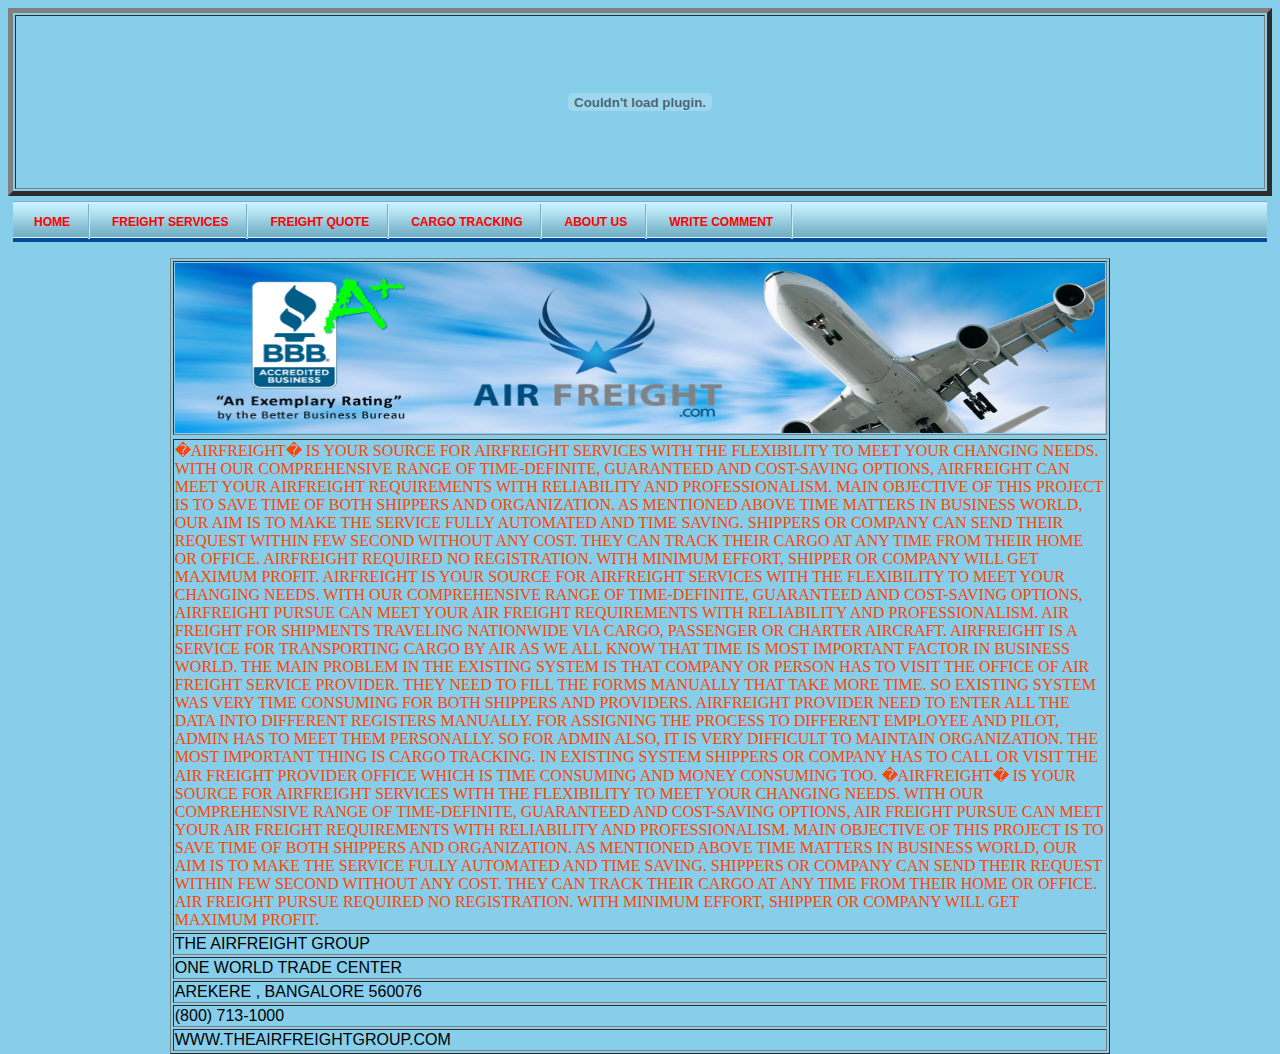
<file: aboutus.html>
<html>
<head>
	<link rel="stylesheet" type="text/css" href="menu_style.css" />
</head>
 <body bgcolor="skyblue">
<reset="all"/>
<table border="5" width="100%" height="170">
<tr><td><embed src="swf/main7.swf" width="100%" height="170"></td></tr>
</table>
<ul id="menu">
	<li><a href="index.jsp" title="">Home</a></li>
	<li><a href="services.html" title="">Freight Services</a></li>
	<li><a href="request_quote.jsp" title="">Freight Quote</a></li>
    <li><a href="track_cargo.jsp" title="">Cargo Tracking</a></li>
	<li><a href="aboutus.html" title="" >About Us</a></li>
	<li><a href="comment.jsp" title="">Write Comment</a></li>
	
</li>
<br/>
<br/><br/><br/>
<table border="1" width="75%" align="center">
<tr><td align="center"><img src="images/airpl.jpg" width="100%" height="170"></td></tr>
<tr><tr>
	<td><p><font face="verdana" size="3" color="orangered">
�AirFreight� is your source for AirFreight Services with the flexibility to meet your changing needs. 
With our comprehensive range of time-definite, guaranteed and cost-saving options, AirFreight   can meet your airfreight requirements with reliability and 
professionalism. Main objective of this project is to save time of both shippers and organization. As mentioned above time matters in business world, 
our aim is to make the service fully automated and time saving. Shippers or company can send their request within few second without any cost. 
They can track their cargo at any time from their home or office. AirFreight  required no registration. With minimum effort, shipper or company will get maximum profit.
AirFreight is your source for AirFreight Services with the flexibility to meet your changing needs.
With our comprehensive range of time-definite, guaranteed and cost-saving options, AirFreight Pursue can meet your air freight requirements with reliability and professionalism. 
Air Freight for shipments traveling nationwide via cargo, passenger or charter aircraft. AirFreight is a service for transporting cargo by Air
As we all know that time is most important factor in business world. The main problem in the existing system is that company or person has to visit the office of air freight service provider. 
They need to fill the forms manually that take more time. So existing system was very time consuming for both shippers and providers. Airfreight provider need to enter all the data into different registers manually. 
For assigning the process to different employee and pilot, admin has to meet them personally. So for admin also, it is very difficult to maintain organization. The most important thing is cargo tracking. 
In existing system shippers or company has to call or visit the air freight provider office which is time consuming and money consuming too.
�AirFreight� is your source for AirFreight Services with the flexibility to meet your changing needs. With our comprehensive range of time-definite, guaranteed and cost-saving options, 
Air Freight Pursue can meet your air freight requirements with reliability and professionalism. Main objective of this project is to save time of both shippers and organization. 
As mentioned above time matters in business world, our aim is to make the service fully automated and time saving. Shippers or company can send their request within few second without any cost. 
They can track their cargo at any time from their home or office. Air Freight Pursue required no registration. With minimum effort, shipper or company will get maximum profit. 
 

</td>
</tr>
<tr><td>The AirFreight Group</td></tr>
<tr><td>One World Trade Center</td></tr>
<tr><td>Arekere , Bangalore 560076</td></tr>
<tr><td>(800) 713-1000</td></tr>
<tr><td>www.TheAirFreightGroup.com</td></tr>
</table>
</body>
</html>
</file>
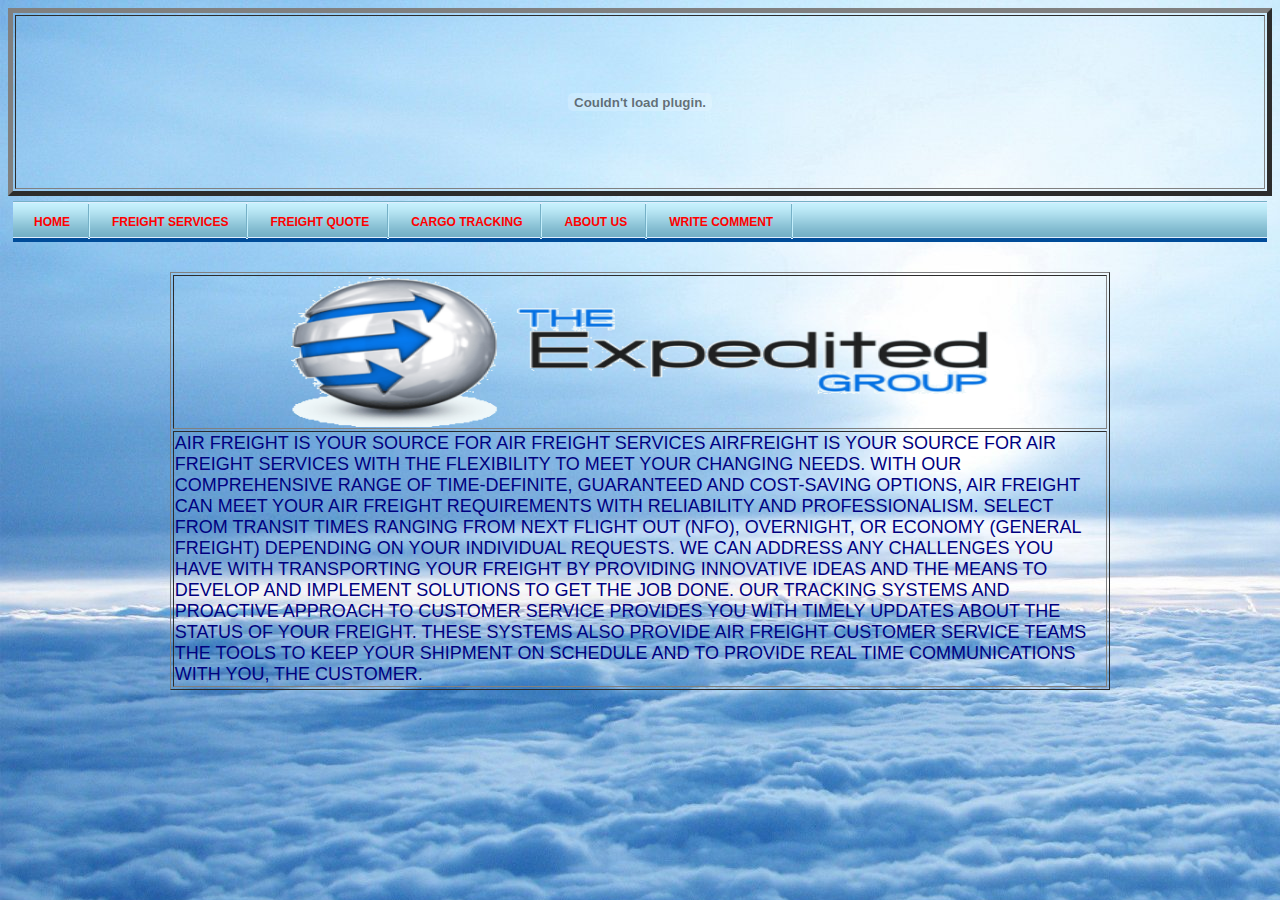
<file: services.html>
<html>
<head>
	<link rel="stylesheet" type="text/css" href="menu_style.css" />
	<link rel="stylesheet" type="text/css" href="Default.css" />
</head>
<body>
<reset="all"/>
<table border="5" width="100%" height="170">
<tr><td><embed src="swf/main4.swf" width="100%" height="170"></td></tr>
</table>
<ul id="menu">
	<li><a href="index.jsp" title="">Home</a></li>
	<li><a href="services.html" title="">Freight Services</a></li>
	<li><a href="request_quote.jsp" title="">Freight Quote</a></li>
    <li><a href="track_cargo.jsp" title="">Cargo Tracking</a></li>
	<li><a href="aboutus.html" title="" >About Us</a></li>
	<li><a href="comment.jsp" title="">Write Comment</a></li>
	
</li>
<br/><br/><br/>
<table border="1" width="75%" align="center">
<tr><td align="center"><img src="banner/about.png" width="75%" height="150"></td></tr>
<br/><br/>
<tr><td><font face="Arial" size="4" color="navy">Air Freight is your source for Air Freight Services
	AirFreight is your source for air freight services with the flexibility to meet your changing needs. With our comprehensive range of time-definite, guaranteed and cost-saving options, Air Freight can meet your air freight requirements with reliability and professionalism. Select from transit times ranging from Next Flight Out (NFO), Overnight, or Economy (General Freight) depending on your individual requests.

We can address any challenges you have with transporting your freight by providing innovative ideas and the means to develop and implement solutions to get the job done.

Our tracking systems and proactive approach to customer service provides you with timely updates about the status of your freight. These systems also provide Air Freight customer service teams the tools to keep your shipment on schedule and to provide real time communications with you, the customer.
</body>
</html>
</file>
<file: menu_style.css>
/******   H3    */
ul#menu{
	margin:5;
	padding:0;
	list-style-type:none;
	width:auto;
	position:relative;
	display:block;
	height:36px;
	text-transform:uppercase;
	font-size:12px;
	font-weight:bold;
	background:transparent url("images/OFF.gif") repeat-x top left;
	font-family:Helvetica,Arial,Verdana,sans-serif;
	border-bottom:4px solid #004c99;
	border-top:1px solid #74b0c6;
}
ul#menu li{
	display:block;
	float:left;
	margin:1;
	pading:0;}
ul#menu li a{
	display:block;
	float:left;
	color:red;
	text-decoration:none;
	font-weight:regular;
	padding:12px 20px 0 20px;
	height:24px;
	background:transparent url("images/DIVIDER.gif") no-repeat top right;
	}
ul#menu li a:hover{
	background:transparent url("images/HOVER.gif") no-repeat top right;	
	}
ul#menu li a:active{
	background:transparent url("images/Hover.gif") no-repeat top right;
	}
a
{
 
            text-decoration:none;
       
}
</file>
<file: Default.css>
/*Default CSS*/
body{
	background-image:url('images/bg2_sky.jpg');
	font-family:"Calibri";
}
</file>
